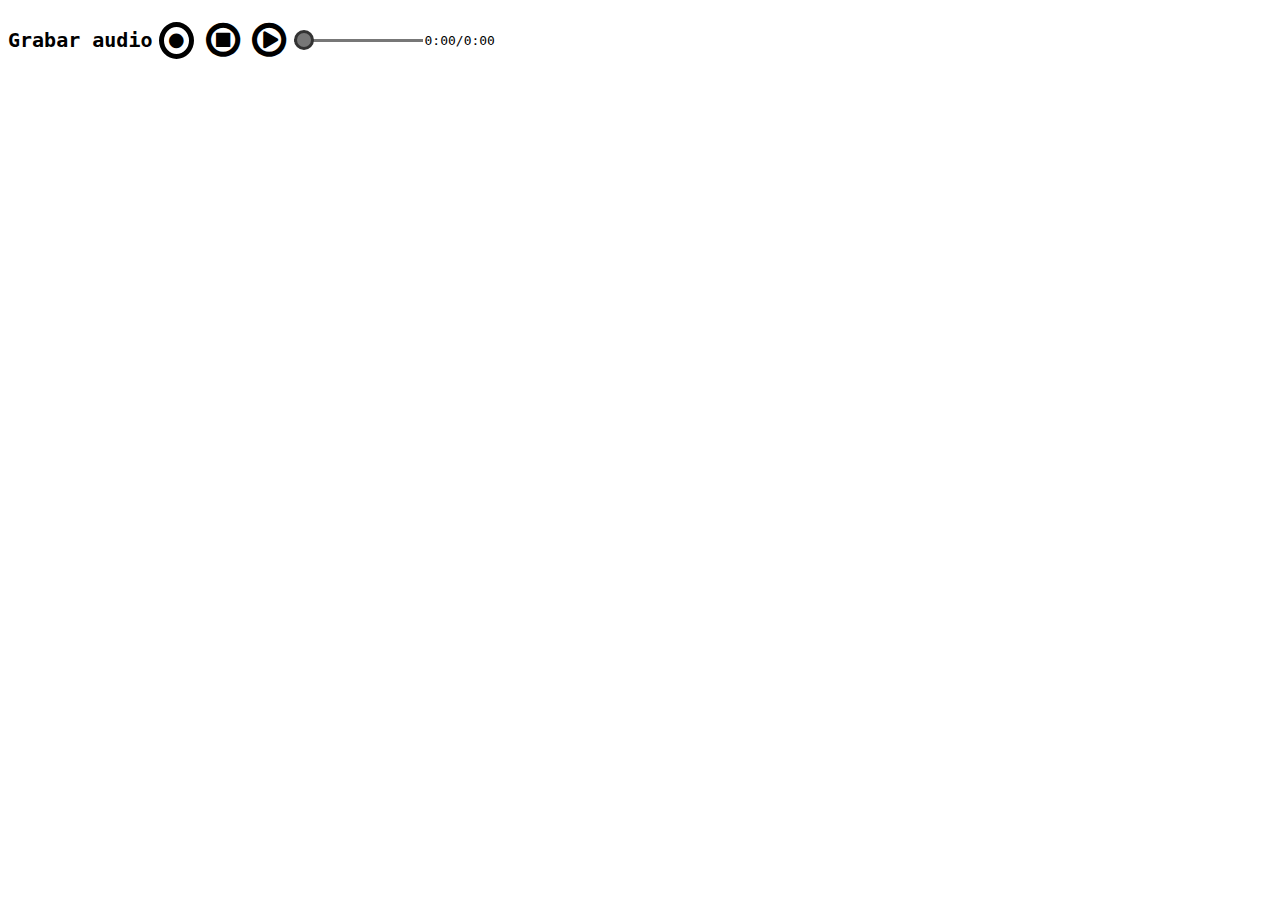
<file: index.html>
<!DOCTYPE html>
<html>
<head>
	<meta charset="UTF-8">
	<title>Grabador de audio con Recorder.js</title>
	<link rel="stylesheet" type="text/CSS" href="CSS/estilo.css">
	<link rel="stylesheet" href="https://cdnjs.cloudflare.com/ajax/libs/font-awesome/4.7.0/css/font-awesome.min.css">
</head>
<body>
	<div id="contenedorAudio">
		<div id="controls" class="controles">
			<p>Grabar audio</p>
			  <button id="recordButton" class="mostrar"><i id="icon-grabar" class="fa fa-circle"></i></button>
			  <button id="pauseButton" class="ocultar"><i id="icon-pausar" class="fa fa-circle"></i></button>
			  <button id="stopButton" class="mostrar"><i id="icon-detener" class="fa fa-stop-circle-o"></i></button>
		   </div>
		   <div id="recordingsList">
			<div id="previaList">
				<button class="boton-play mostrar">
					<i class="fa fa-play-circle-o"></i>
				</button>
				<input type="range" id="audioBar" value="0">
				<p>0:00/0:00</p>
			</div>
		</div>
	</div>
	<div>
		<a href="index2.html"></a>
	</div>
  	<script src="JS/recorder.js"></script>
  	<script src="JS/app.js"></script>
</body>
</html>
</file>
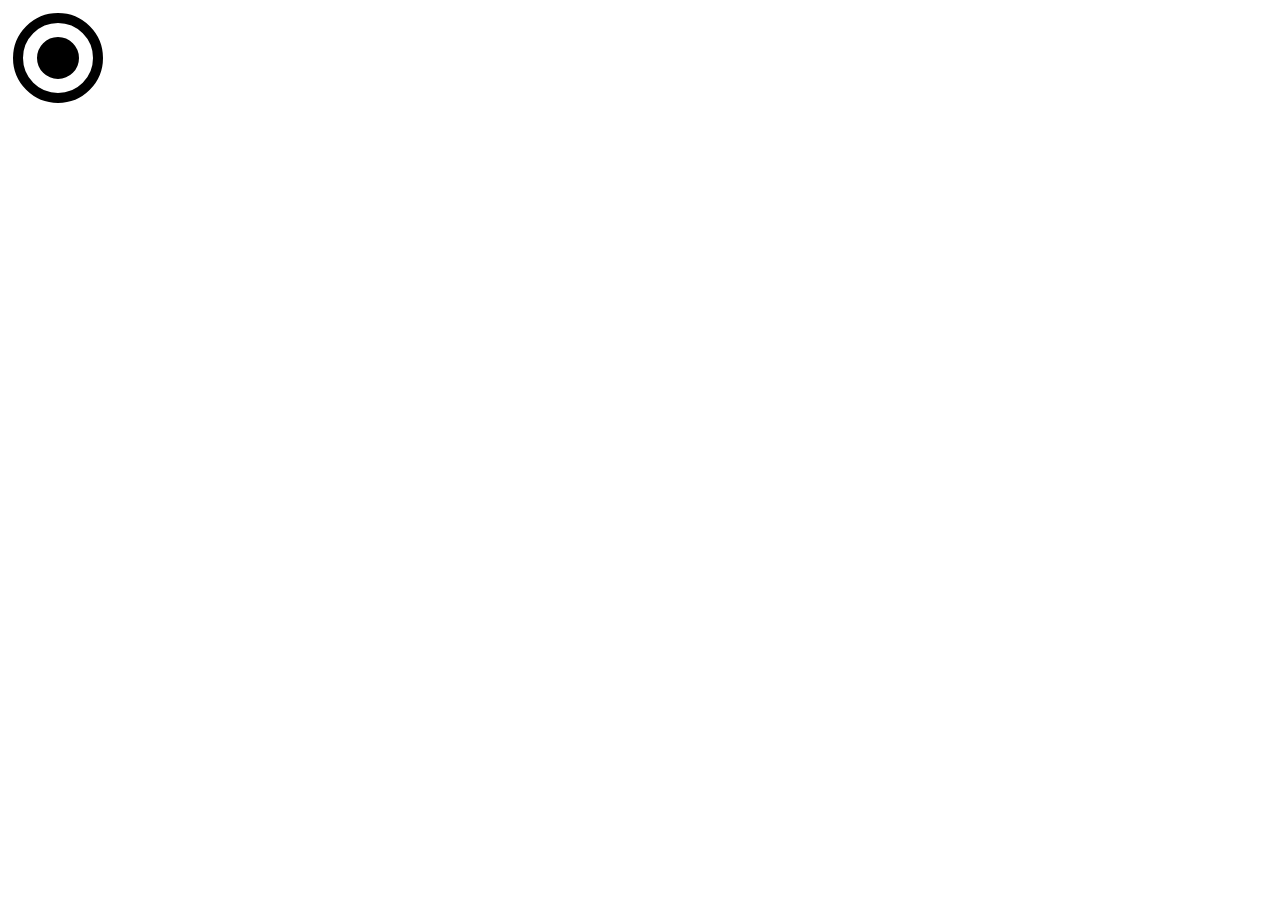
<file: index2.html>
<!DOCTYPE html>
<html>
<head>
	<title>Ejemplo de círculo SVG</title>
	<style>
		.circle {
            fill: white;
			stroke: black;
			stroke-width: 10;
		}

        .circle2 {
			fill: black;
			stroke: black;
			stroke-width: 2;
		}
	</style>
</head>
<body>
	<svg width="100" height="100">
		<circle class="circle" cx="50" cy="50" r="40"/>
        <circle class="circle2" cx="50" cy="50" r="20"/>
	</svg>
</body>
</html>
</file>
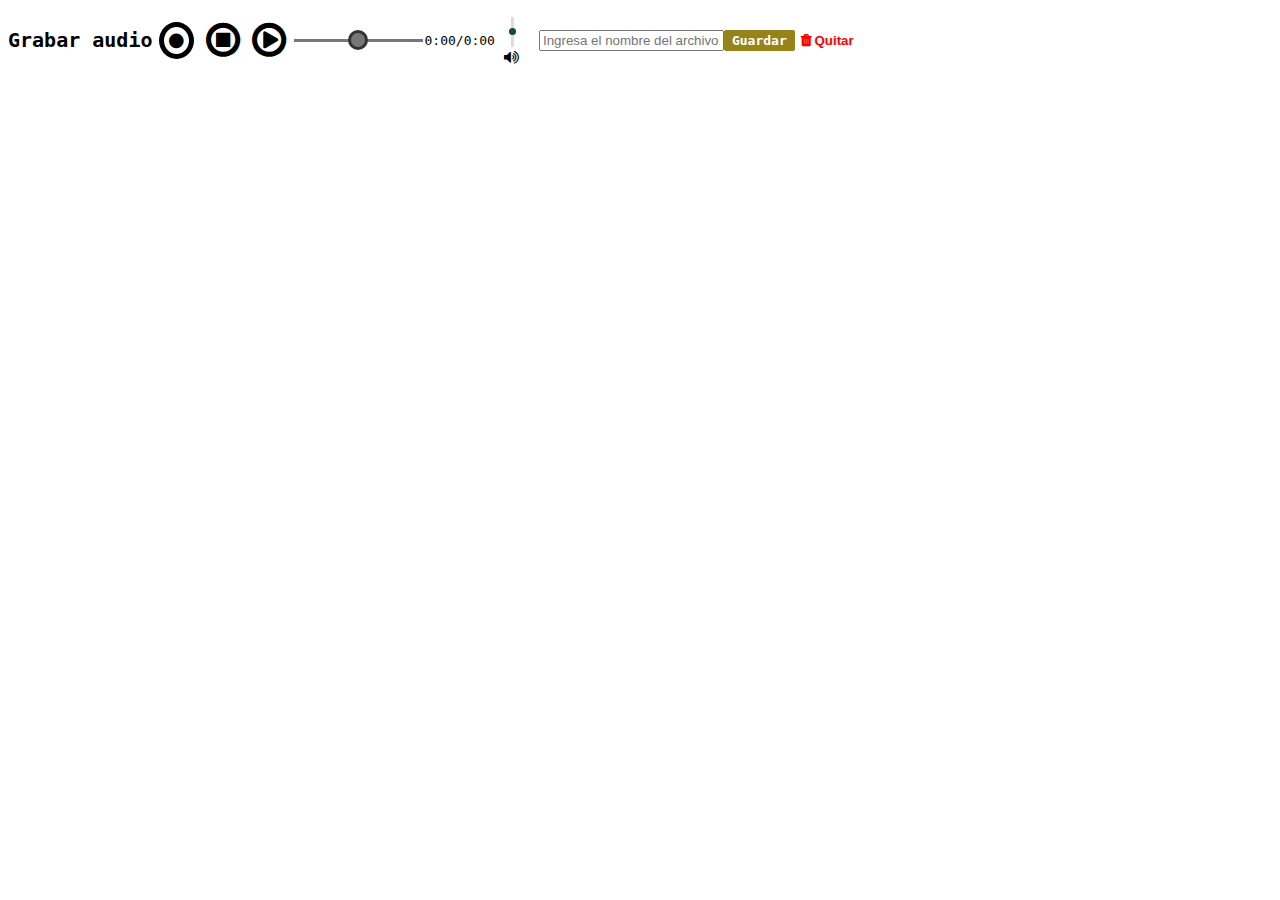
<file: index3.html>
<html>
<head>
	<meta charset="UTF-8" />
	<title>Grabador de audio con Recorder.js</title>
	<link rel="stylesheet" type="text/CSS" href="CSS/estilo.css" />
	<link rel="stylesheet" href="https://cdnjs.cloudflare.com/ajax/libs/font-awesome/4.7.0/css/font-awesome.min.css" />
</head>
<body>
	<div id="contenedorAudio">
		<div id="controls" class="controles">
			<p>Grabar audio</p>
			<button id="recordButton" class="mostrar">
				<i id="icon-grabar" class="fa fa-circle"></i>
			</button>
			<button id="pauseButton" class="ocultar">
				<i id="icon-pausar" class="fa fa-circle"></i>
			</button>
			<button id="stopButton" class="mostrar">
				<i id="icon-detener" class="fa fa-stop-circle-o"></i>
			</button>
		</div>
		<div id="recordingsList">
			<div id="elemA">
				<audio id="audio1" controls="" controlslist="nodownload"
					src="blob:https://localhost/04e07478-117c-45ec-920e-cdf032faa9ea" class="ocultar">
					<b style="color: red">Este navegador no soporta la grabadora de audio</b></audio><button
					id="boton-play" class="boton-play mostrar">
					<i class="fa fa-play-circle-o"></i></button><button class="boton-pause ocultar">
					<i class="fa fa-pause-circle-o"></i></button><input type="range" step="0.01" id="audioBar"
					max="NaN" />
				<p id="time1">0:00/0:00</p>
				<div class="cajaVol" id="cajaVol">
					<input type="range" id="sliderV" min="0" max="1" step="0.01" /><i class="fa fa-volume-up" id="iconV"></i>
				</div>
				<div>
					<input type="text" id="txtNombre" placeholder="Ingresa el nombre del archivo..." class="textNombre"
						value="" />
				</div>
				<a href="#" class="boton-audio">Guardar</a><button class="boton-borrar">
					<i class="fa fa-trash"></i> Quitar
				</button>
			</div>
		</div>
	</div>
	<script src="JS/recorder.js"></script>
	<script src="JS/app.js"></script>
</body>

</html>
</file>
<file: CSS/estilo.css>
:root{
    --color-azul: #60979B;
    --color-eliminar: red;
    --color-botones: #000;
    --color-dorado: #96841a;
    --color-verde: #154d23;
}

body{
    font-family: monospace;
}

#contenedorAudio{
    display: flex;
    flex-direction: row;
    flex-wrap: nowrap;
    justify-content: flex-start;
    align-items: stretch;
    width: 100%;
}

#grabar{
    background-color: rgb(90, 139, 237);
}

.ocultar{
    display: none;
}

.mostrar{
    display: block;
}

audio{
    width: 300px;
    height: 30px;
}

.controles{
    display: flex;
    flex-direction: row;
    flex-wrap: nowrap;
    align-items: center;
}

.controles button{
    background: none;
    border: none;
}

.boton-play, .boton-pause{
    background: none;
    border: none;
}

.circle {
    fill: white;
    stroke: black;
    stroke-width: 10;
}

.circle2 {
    fill: black;
    stroke: black;
    stroke-width: 2;
}

.boton-play i, .boton-pause i{
    font-size: 40px;
    cursor: pointer;
}

.controles p{
    font-size: 20px;
    font-weight: bold;
}

#previaList{
    display: contents;
}

#icon-grabar, #icon-pausar{
    border: 5px solid #000;
    border-radius: 50%;
    font-size: 17px;
    padding: 5px;
    cursor: pointer;
}

#icon-pausar{
    color: red;
}

#icon-detener{
    font-size: 40px;
    cursor: pointer;
}

#audioBar,
#audioBar::-webkit-slider-runnable-track,
#audioBar::-webkit-slider-thumb {
  -webkit-appearance: none;
}

#audioBar::-webkit-slider-thumb {
  background-color: #777;
  width: 20px;
  height: 20px;
  border: 3px solid #333;
  border-radius: 50%;
  margin-top: -9px;
}

#audioBar::-moz-range-thumb {
  background-color: #777;
  width: 15px;
  height: 15px;
  border: 3px solid #333;
  border-radius: 50%;
}

#audioBar::-ms-thumb {
  background-color: #777;
  width: 20px;
  height: 20px;
  border: 3px solid #333;
  border-radius: 50%;
}

#audioBar::-webkit-slider-runnable-track {
  background-color: #777;
  height: 3px;
}

#audioBar:focus::-webkit-slider-runnable-track {
  outline: none;
}

#audioBar::-moz-range-track {
  background-color: #777;
  height: 3px;
}

#audioBar::-ms-track {
  background-color: #777;
  height: 3px;
}

#audioBar::-ms-fill-lower {
  background-color: HotPink
}

#audioBar::-ms-fill-upper {
  background-color: black;
} 


#sliderV {
    /* Cambiar la dirección del slider a vertical */
    writing-mode: bt-lr; /* De abajo hacia arriba */
    -webkit-appearance: none;
    -moz-appearance: none;
    width: 30px; /* Ancho del slider */
    height: 30px; /* Altura del slider */
    /* Rotar el slider */
    -webkit-transform: rotate(270deg);
    -moz-transform: rotate(270deg);
  }
  
  /* Estilos adicionales para el slider */
  #sliderV::-webkit-slider-runnable-track {
    background-color: #ddd;
    height: 3px;
  }
  
  #sliderV::-webkit-slider-thumb {
    -webkit-appearance: none;
    width: 7px;
    height: 7px;
    background-color: #154d23;
    border-radius: 50%;
    border: none;
    margin-top: -1.5px;
  }

  #sliderV::-moz-range-track {
    background-color: #ddd;
    height: 3px;
  }
  
  #sliderV::-moz-range-thumb {
    width: 7px;
    height: 7px;
    background-color: #154d23;
    border-radius: 50%;
    border: none;
    margin-top: -1.5px;
  }


.boton-borrar{
    background: none;
    border: none;
    cursor: pointer;
    font-weight: bold;
    color: var(--color-eliminar);
}

.boton-borrar i{
    color: var(--color-eliminar);
    font-weight: bold;
}

div#recordingsList {
    display: inline-flex;
    flex-direction: row;
    flex-wrap: nowrap;
    justify-content: space-around;
    align-items: center;
    list-style: none;
}

div#elemA {
    display: contents;
}

#txtNombre{
    margin-left: 10px;
}

.boton-audio{
    border-radius: 2px;
    padding: 3px 8px;
    background-color: var(--color-dorado);
    color: #FFF;
    text-decoration: none;
    font-weight: bold;
}

.boton-audio:hover{
    background-color: var(--color-verde);
}

.fechaNota{
    display: inline-block;
    color: #000;
}

#cajaVol{
  display: flex;
  flex-direction: column;
  align-items: center;
}
</file>
